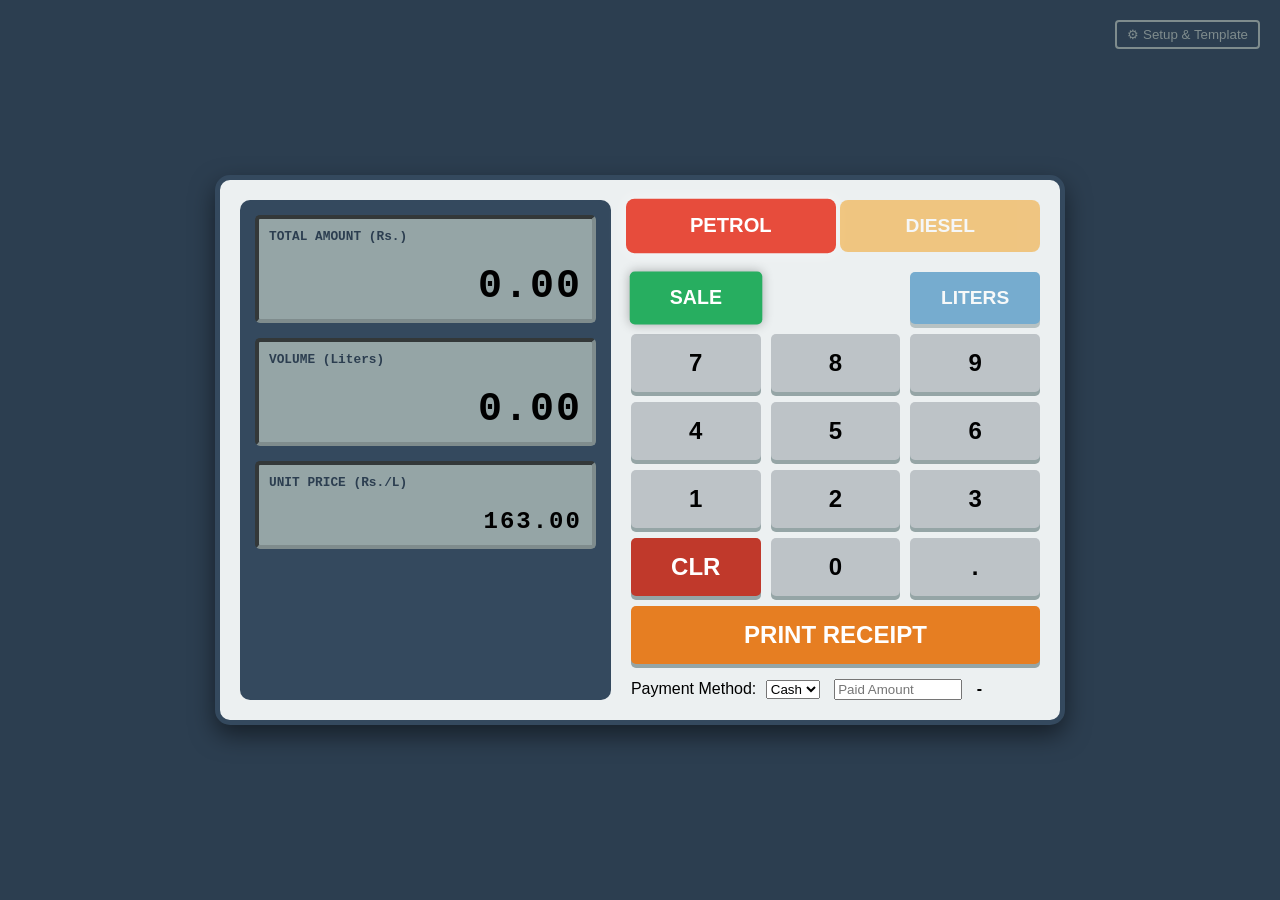
<file: index.html>
<!DOCTYPE html>
<html>
<head>
    <title>Fuel Station POS</title>
    <link rel="stylesheet" href="styles.css">
</head>
<body>
    <button class="settings-btn" id="btnConfig">⚙ Setup & Template</button>

    <div class="pump-casing">
        <!-- Left Side: Displays -->
        <div class="display-section">
            <div class="lcd-screen">
                <div class="lcd-label">TOTAL AMOUNT (Rs.)</div>
                <div class="lcd-value" id="displayAmount">0.00</div>
            </div>
            <div class="lcd-screen">
                <div class="lcd-label">VOLUME (Liters)</div>
                <div class="lcd-value" id="displayLiters">0.00</div>
            </div>
            <div class="lcd-screen" style="height: 60px;">
                <div class="lcd-label">UNIT PRICE (Rs./L)</div>
                <div class="lcd-value" style="font-size: 1.5em;" id="displayPrice">0.00</div>
            </div>
        </div>

        <!-- Right Side: Inputs -->
        <div class="controls-section">
            <div class="fuel-selector">
                <button class="fuel-btn btn-petrol active" id="btnPetrol" onclick="selectFuel('Petrol')">PETROL</button>
                <button class="fuel-btn btn-diesel" id="btnDiesel" onclick="selectFuel('Diesel')">DIESEL</button>
            </div>

            <div class="mode-switch" style="display:none;"></div>

            <div class="keypad">
                <!-- Row 1: SALE / LITERS Selection -->
                <button class="key mode-btn active" id="btnModeAmount" onclick="setInputMode('amount')" style="background: #27ae60; font-size:1.2em;">SALE</button>
                <div style="width:10px;"></div>
                <button class="key mode-btn" id="btnModeLiters" onclick="setInputMode('liters')" style="background: #2980b9; font-size:1.2em;">LITERS</button>
                
                <button class="key" onclick="pressKey('7')">7</button>
                <button class="key" onclick="pressKey('8')">8</button>
                <button class="key" onclick="pressKey('9')">9</button>
                <button class="key" onclick="pressKey('4')">4</button>
                <button class="key" onclick="pressKey('5')">5</button>
                <button class="key" onclick="pressKey('6')">6</button>
                <button class="key" onclick="pressKey('1')">1</button>
                <button class="key" onclick="pressKey('2')">2</button>
                <button class="key" onclick="pressKey('3')">3</button>
                <button class="key clear" onclick="pressKey('C')">CLR</button>
                <button class="key" onclick="pressKey('0')">0</button>
                <button class="key" onclick="pressKey('.')">.</button>
                <button class="key enter" onclick="printReceipt()" style="grid-column: span 3; background: #e67e22;">PRINT RECEIPT</button>
            </div>
            <!-- Payment Section -->
            <div class="payment-section" style="margin-top: 15px;">
                <label for="paymentMethod">Payment Method:</label>
                <select id="paymentMethod" style="margin-left: 5px;">
                    <option value="Cash">Cash</option>
                    <option value="Card">Card</option>
                </select>
                <input type="number" id="paidAmount" placeholder="Paid Amount" min="0" step="0.01" style="margin-left: 10px; display:none; width:120px;" />
                <span id="changeAmount" style="margin-left: 10px; font-weight:bold; display:none;">Change: 0.00</span>
            </div>
        </div>
    </div>

    <!-- Config Modal -->
    <div id="configModal" class="modal">
        <div class="modal-content">
            <span class="close-modal">&times;</span>
            <iframe src="editor.html" id="editorFrame" style="width:100%; height:100%; border:none;"></iframe>
        </div>
    </div>

    <!-- Hidden Printable Area -->
    <div id="printableArea"></div>

    <script src="app.js"></script>
</body>
</html>
</file>
<file: styles.css>
body {
  background-color: #2c3e50;
  font-family: "Segoe UI", sans-serif;
  display: flex;
  justify-content: center;
  align-items: center;
  height: 100vh;
  margin: 0;
}

@page {
  size: 80mm auto;
  margin: 0;
}

.pump-casing {
  background: #ecf0f1;
  padding: 20px;
  border-radius: 15px;
  box-shadow: 0 10px 25px rgba(0, 0, 0, 0.5);
  display: flex;
  gap: 20px;
  border: 5px solid #34495e;
  width: 800px;
}

/* Left Display Section */
.display-section {
  flex: 1;
  background: #34495e;
  padding: 15px;
  border-radius: 10px;
  display: flex;
  flex-direction: column;
  gap: 15px;
}

.lcd-screen {
  background: #95a5a6; /* LCD Backlight */
  border: 4px inset #7f8c8d;
  padding: 10px;
  border-radius: 5px;
  text-align: right;
  font-family: "Courier New", monospace; /* Digital font vibe */
  height: 80px;
  display: flex;
  flex-direction: column;
  justify-content: space-between;
}

.lcd-label {
  font-size: 0.8em;
  color: #2c3e50;
  font-weight: bold;
  text-align: left;
}

.lcd-value {
  font-size: 2.5em;
  color: #000;
  font-weight: bold;
  letter-spacing: 2px;
}

/* Right Controls Section */
.controls-section {
  flex: 1.2;
  display: flex;
  flex-direction: column;
}

.fuel-selector {
  display: flex;
  gap: 10px;
  margin-bottom: 20px;
}

.fuel-btn {
  flex: 1;
  padding: 15px;
  border: none;
  border-radius: 8px;
  font-size: 1.2em;
  font-weight: bold;
  cursor: pointer;
  transition: transform 0.1s, box-shadow 0.1s;
  opacity: 0.5;
}

.fuel-btn.active {
  opacity: 1;
  box-shadow: 0 0 15px rgba(255, 255, 255, 0.5);
  transform: scale(1.05);
}

.btn-petrol {
  background: #e74c3c;
  color: white;
}
.btn-diesel {
  background: #f39c12;
  color: white;
}

/* Numeric Keypad */
.keypad {
  display: grid;
  grid-template-columns: repeat(3, 1fr);
  gap: 10px;
}

.key {
  background: #bdc3c7;
  border: none;
  padding: 15px;
  font-size: 1.5em;
  font-weight: bold;
  border-radius: 5px;
  cursor: pointer;
  box-shadow: 0 4px #95a5a6;
  transition: transform 0.1s;
}

.key:active {
  transform: translateY(4px);
  box-shadow: 0 0 #95a5a6;
}

.key.clear {
  background: #c0392b;
  color: white;
}
.key.enter {
  background: #27ae60;
  color: white;
}
.key.mode-btn {
  color: white;
  opacity: 0.6;
}
.key.mode-btn.active {
  opacity: 1;
  box-shadow: 0 0 10px rgba(0, 0, 0, 0.3);
  transform: scale(1.02);
}

.settings-btn {
  position: absolute;
  top: 20px;
  right: 20px;
  background: none;
  border: 2px solid #7f8c8d;
  color: #7f8c8d;
  padding: 5px 10px;
  cursor: pointer;
  border-radius: 4px;
}

/* Modal Styling */
.modal {
  display: none; /* Hidden by default */
  position: fixed; /* Stay in place */
  z-index: 1000; /* Sit on top */
  left: 0;
  top: 0;
  width: 100%; /* Full width */
  height: 100%; /* Full height */
  overflow: auto; /* Enable scroll if needed */
  background-color: rgba(0, 0, 0, 0.6); /* Black w/ opacity */
}

.modal-content {
  background-color: #fefefe;
  margin: 5% auto; /* 5% from top and centered */
  padding: 0;
  border: 1px solid #888;
  width: 900px;
  height: 800px;
  border-radius: 8px;
  position: relative;
  box-shadow: 0 4px 8px 0 rgba(0, 0, 0, 0.2), 0 6px 20px 0 rgba(0, 0, 0, 0.19);
}

.close-modal {
  color: #aaa;
  float: right;
  font-size: 28px;
  font-weight: bold;
  position: absolute;
  right: 15px;
  top: 5px;
  z-index: 1010;
  cursor: pointer;
}

.close-modal:hover,
.close-modal:focus {
  color: black;
  text-decoration: none;
  cursor: pointer;
}

.hr {
  border: 1px solid #000;
  margin: 5px 0;
}

#printableArea {
  display: none;
}

/* Print Only Styles */
/* Print Only Styles */
@media print {
  /* Hide everything by default */
  body > * {
    display: none !important;
  }

  /* Show only the printable area */
  body > #printableArea {
    display: block !important;
    position: absolute;
    left: 0;
    top: 0;
    width: 95%;
    margin-top: 5px;
    padding: 0;
    background: white;
  }

  /* Ensure content inside printable area is visible */
  #printableArea * {
    visibility: visible;
  }

  /* Reset body styles for print */
  body {
    background: white;
    margin: 0;
    padding: 0;
    height: auto;
    display: block;
  }

  /* Ensure receipt styling applies */
  .receipt-paper {
    width: 80mm;
    margin: 0 auto;
    font-family: "Arial", "Segoe UI", "Trebuchet MS", "Lucida Sans Unicode", "Lucida Grande", sans-serif;
    color: black;
    padding: 5px;
    /* Optional: Add a border for visual check if needed, or remove for cleaner look */
  }
}
</file>
